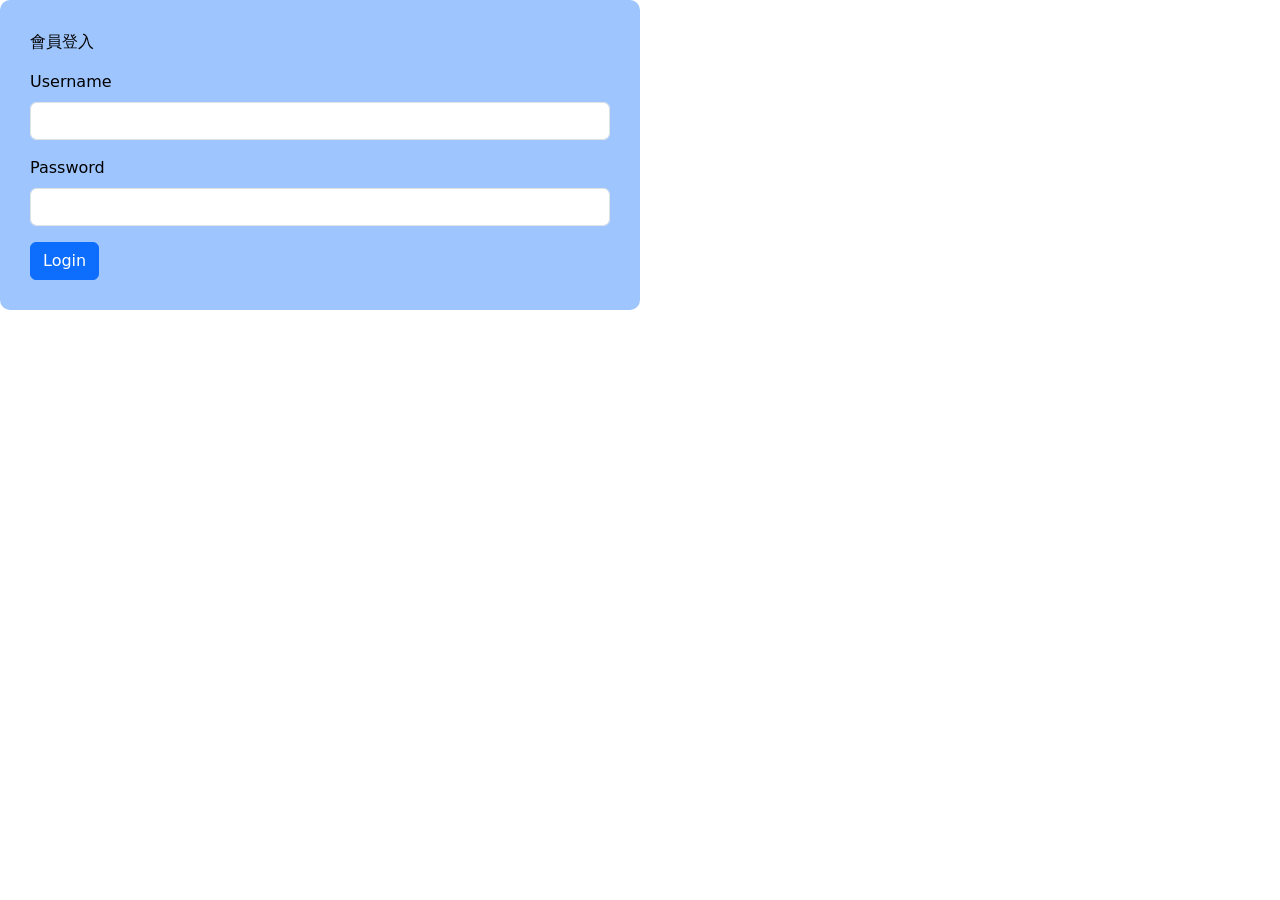
<file: src/main/resources/static/login.html>
<!DOCTYPE html>
<html lang="en">
<head>
    <!-- Required meta tags -->
    <meta charset="utf-8">
    <meta name="viewport" content="width=device-width, initial-scale=1">

    <!-- Bootstrap CSS -->
    <link href="https://cdn.jsdelivr.net/npm/bootstrap@5.1.3/dist/css/bootstrap.min.css" rel="stylesheet"
          integrity="sha384-1BmE4kWBq78iYhFldvKuhfTAU6auU8tT94WrHftjDbrCEXSU1oBoqyl2QvZ6jIW3" crossorigin="anonymous">
    <link href="css/login.css" rel="stylesheet"/>
    <title>會員登入</title>
</head>
<body>
<form modelAttribute="product" class="form" action="/login" method="post">
    <p>會員登入</p>
    <div class="mb-3">
        <label for="username" class="form-label">Username</label>
        <input type="text" class="form-control" id="username" name="username">
    </div>
    <div class="mb-3">
        <label for="password" class="form-label">Password</label>
        <input type="password" class="form-control" id="password" name="password">
    </div>

    <button type="submit" class="btn btn-primary" id="login">Login</button>
</form>

<script src="https://ajax.googleapis.com/ajax/libs/jquery/3.6.0/jquery.min.js"></script>

<script>
    $("#login").click(function(){
        const getName = $("#username").val()
        console.log("hello : " + $("#username").val())
        localStorage.setItem("username",getName)
    })


</script>

</body>
</html>
</file>
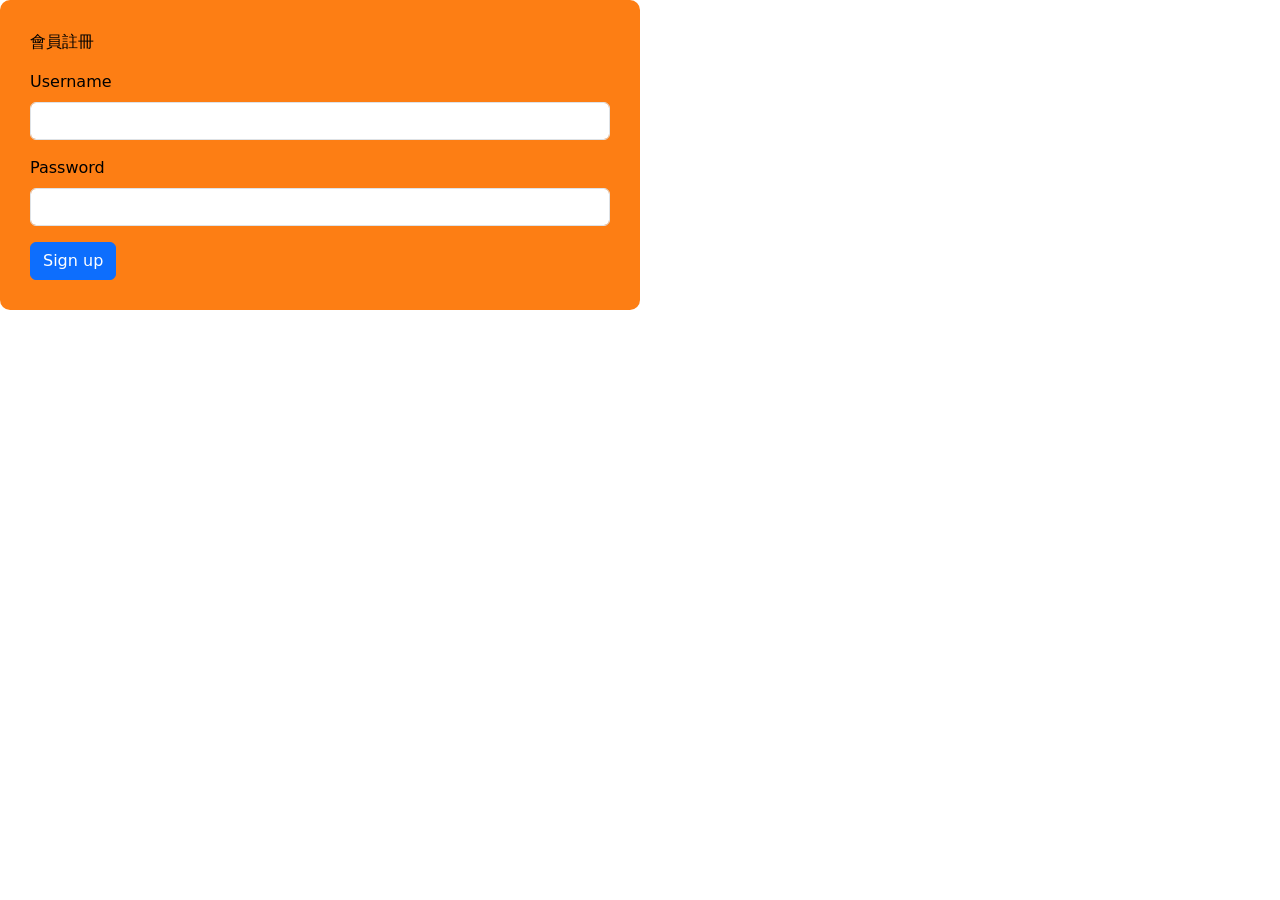
<file: src/main/resources/static/signup.html>
<!DOCTYPE html>
<html lang="en">
<head>
  <!-- Required meta tags -->
  <meta charset="utf-8">
  <meta name="viewport" content="width=device-width, initial-scale=1">

  <!-- Bootstrap CSS -->
  <link href="https://cdn.jsdelivr.net/npm/bootstrap@5.1.3/dist/css/bootstrap.min.css" rel="stylesheet"
        integrity="sha384-1BmE4kWBq78iYhFldvKuhfTAU6auU8tT94WrHftjDbrCEXSU1oBoqyl2QvZ6jIW3" crossorigin="anonymous">
  <link href="css/signup.css" rel="stylesheet"/>
  <title>會員註冊</title>
</head>
<body>
<form modelAttribute="account" class="form" action="/signUp" method="post">
  <p>會員註冊</p>
  <div class="mb-3">
    <label for="username" class="form-label">Username</label>
    <input type="text" class="form-control" id="username" name="username">
  </div>
  <div class="mb-3">
    <label for="password" class="form-label">Password</label>
    <input type="password" class="form-control" id="password" name="password">
  </div>

  <button type="submit" class="btn btn-primary" id="singUp">Sign up</button>
</form>

<script src="https://ajax.googleapis.com/ajax/libs/jquery/3.6.0/jquery.min.js"></script>

<script>
    $("#signUp").click(function(){
        const data = {
            username: $("#username").val(),
            password: $("#password").val(),
        };
        console.log(data);
    })

</script>

</body>
</html>
</file>
<file: src/main/resources/static/css/login.css>
.form{
    width:50%;
    height: auto;
    border: 20px black;
    color: black;
    background-color: #9ec5fe;
    border-radius: 10px;
    padding: 30px;
}
</file>
<file: src/main/resources/static/css/signup.css>
.form{
    width:50%;
    height: auto;
    border: 20px black;
    color: black;
    background-color: #fd7e14;
    border-radius: 10px;
    padding: 30px;
}
</file>
